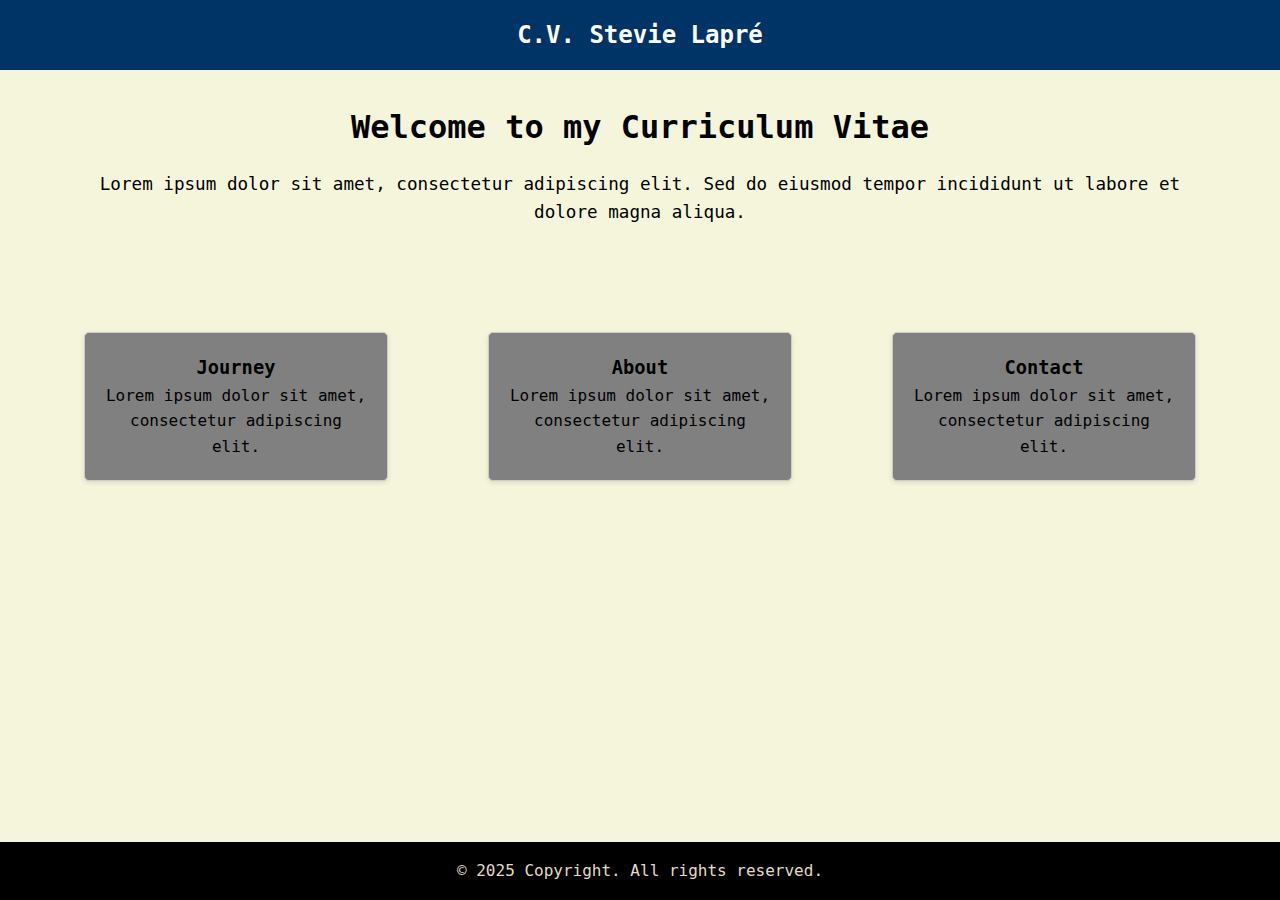
<file: index.html>
<!DOCTYPE html>
<html lang="en">
<head>
    <meta charset="UTF-8">
    <meta name="viewport" content="width=device-width, initial-scale=1.0">
    <title>Home</title>
    <link rel="stylesheet" href="/css/styles.css">
</head>
<body>
    <header class="home-header">
        <div class="container">
            <h1>C.V. Stevie Lapré</h1>
        </div>
    </header>

    <main id="home-page" class="page">
        <div class="container">
            <section class="intro">
                <h2>Welcome to my Curriculum Vitae</h2>
                <p>Lorem ipsum dolor sit amet, consectetur adipiscing elit. Sed do eiusmod tempor incididunt ut labore et dolore magna aliqua.</p>
            </section>

            <section class="features">
                <a id="nav-link" href="pages/journey.html">
                    <div class="feature-card">
                        <h3>Journey</h3>
                        <p>Lorem ipsum dolor sit amet, consectetur adipiscing elit.</p>
                    </div>
                </a>
                
                <a id="nav-link" href="pages/about.html">
                    <div class="feature-card">
                        <h3>About</h3>
                        <p>Lorem ipsum dolor sit amet, consectetur adipiscing elit.</p>
                    </div>
                </a>

                <a id="nav-link" href="pages/contact.html">
                    <div class="feature-card">
                        <h3>Contact</h3>
                        <p>Lorem ipsum dolor sit amet, consectetur adipiscing elit.</p>
                    </div>
                </a>

            </section>
        </div>
    </main>

    <footer>
        <div class="container">
            <p>&copy; 2025 Copyright. All rights reserved.</p>
        </div>
    </footer>

    <script src="/animations/pages.js"></script>
</body>
</html>
</file>
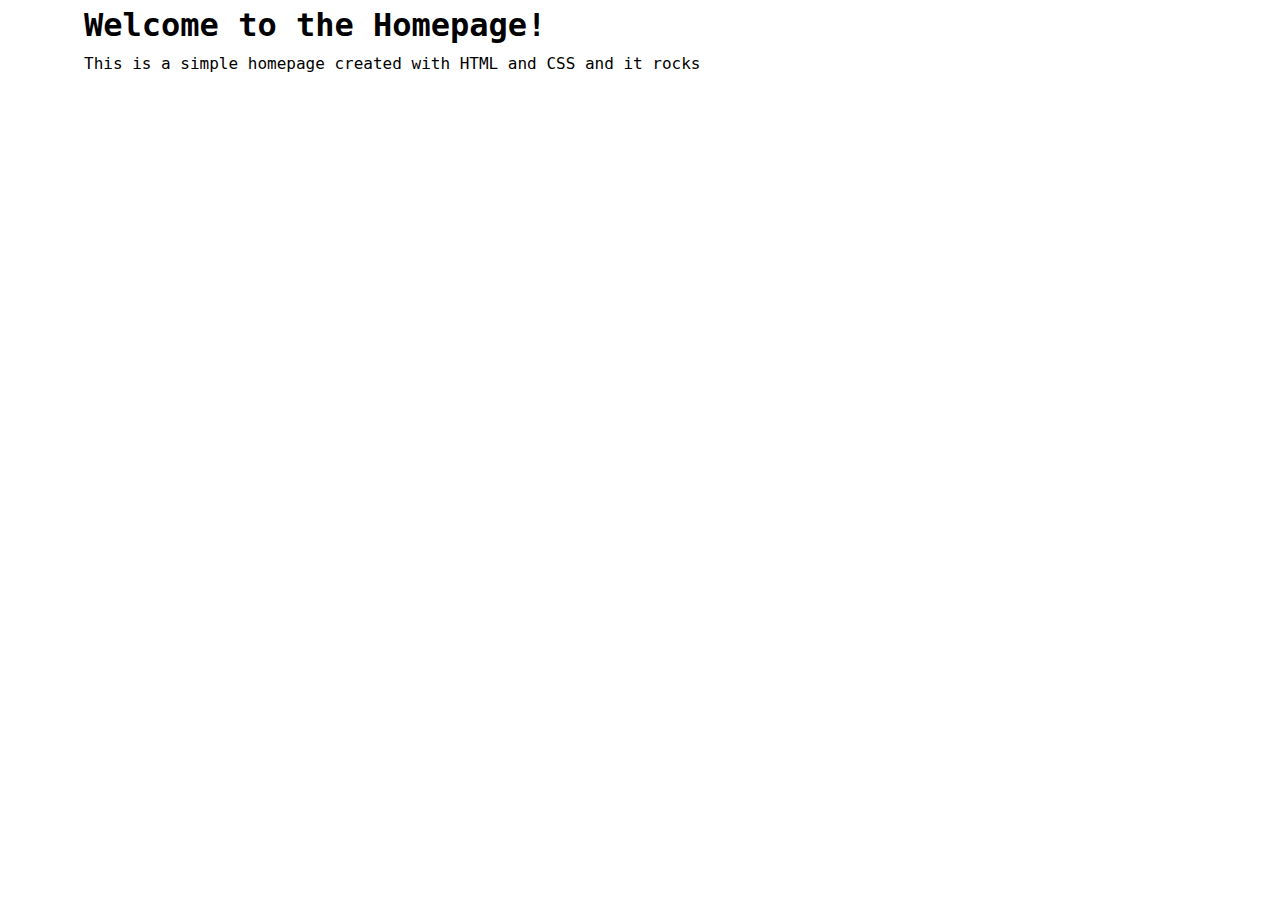
<file: index/index.html>
<!DOCTYPE html>
<html lang="en">
<head>
    <meta charset="UTF-8">
    <meta name="viewport" content="width=device-width, initial-scale=1.0">
    <title>Home</title>
    <link rel="stylesheet" href="../css/styles.css">
</head>
<body>
    <div class="container">
        <h1>Welcome to the Homepage!</h1>
        <p>This is a simple homepage created with HTML and CSS and it rocks</p>
    </div>
</body>
</html>
</file>
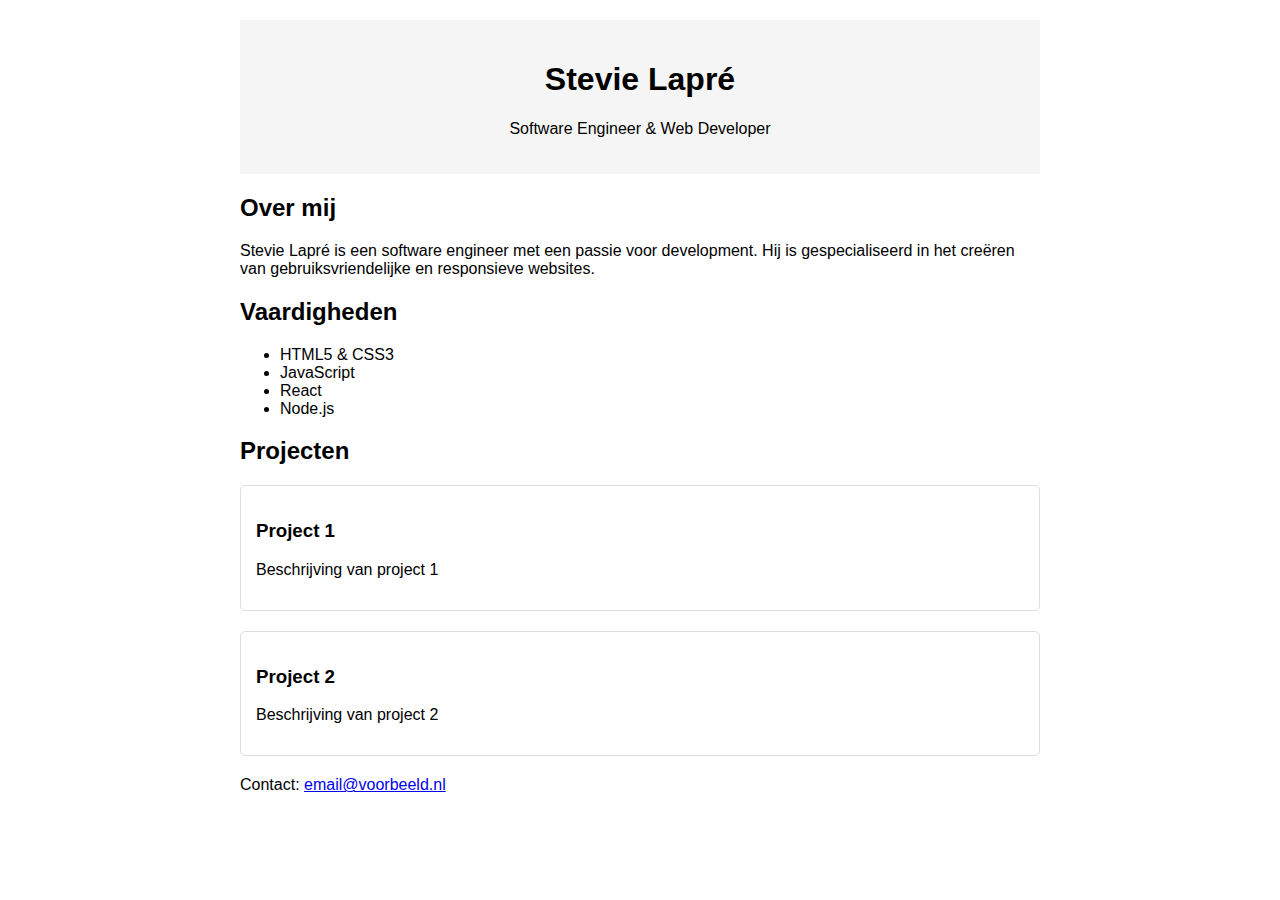
<file: HTML/Test.html>
<!DOCTYPE html>
<html lang="nl">
<head>
    <meta charset="UTF-8">
    <meta name="viewport" content="width=device-width, initial-scale=1.0">
    <title>Stevie Lapré - Portfolio</title>
    <style>
        body {
            font-family: Arial, sans-serif;
            max-width: 800px;
            margin: 0 auto;
            padding: 20px;
        }
        .header {
            text-align: center;
            padding: 20px;
            background-color: #f5f5f5;
        }
        .project {
            margin: 20px 0;
            padding: 15px;
            border: 1px solid #ddd;
            border-radius: 5px;
        }
    </style>
</head>
<body>
    <div class="header">
        <h1>Stevie Lapré</h1>
        <p>Software Engineer & Web Developer</p>
    </div>

    <section>
        <h2>Over mij</h2>
        <p>Stevie Lapré is een software engineer met een passie voor development. Hij is gespecialiseerd in het creëren van gebruiksvriendelijke en responsieve websites.</p>
    </section>

    <section>
        <h2>Vaardigheden</h2>
        <ul>
            <li>HTML5 & CSS3</li>
            <li>JavaScript</li>
            <li>React</li>
            <li>Node.js</li>
        </ul>
    </section>

    <section>
        <h2>Projecten</h2>
        <div class="project">
            <h3>Project 1</h3>
            <p>Beschrijving van project 1</p>
        </div>
        <div class="project">
            <h3>Project 2</h3>
            <p>Beschrijving van project 2</p>
        </div>
    </section>

    <footer>
        <p>Contact: <a href="mailto:email@voorbeeld.nl">email@voorbeeld.nl</a></p>
    </footer>
</body>
</html>
</file>
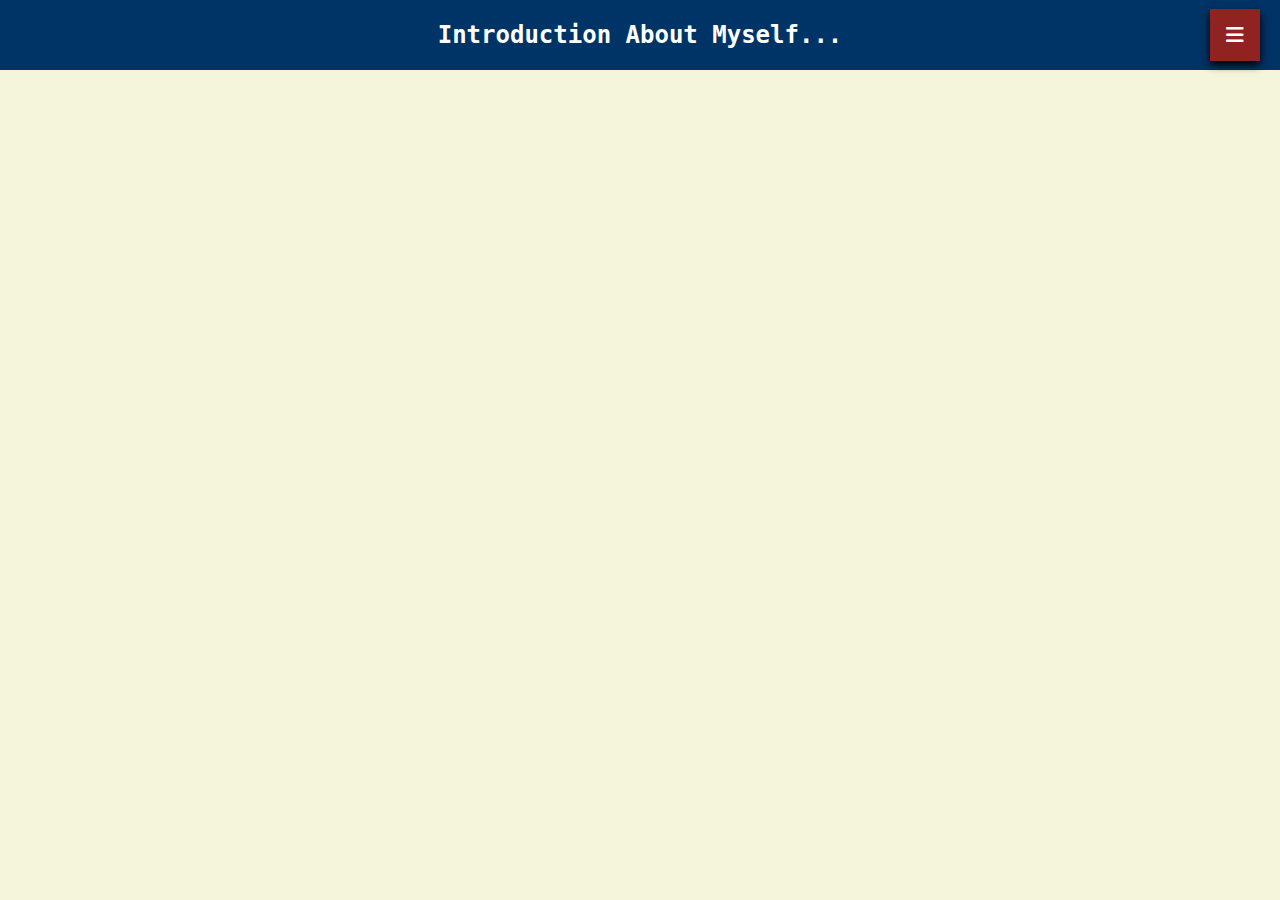
<file: pages/about.html>
<!DOCTYPE html>
<html lang="en">
<head>
    <meta charset="UTF-8">
    <meta name="viewport" content="width=device-width, initial-scale=1.0">
    <title>About Me</title>
    <link rel="stylesheet" href="/css/styles.css">
    <link rel="stylesheet" href="/css/button.css">
    <link rel="stylesheet" href="https://cdnjs.cloudflare.com/ajax/libs/font-awesome/6.0.0-beta3/css/all.min.css">
</head>
<body>
    <header class="home-header">
        <div class="container">
            <h1>Introduction About Myself...</h1>
            <div class="dropdown">
                <button class="dropbtn"><i class="fa fa-bars"></i></button>
                <div class="dropdown-content">
                    <a href="/index.html"><i class="fa fa-home"></i> Home</a>
                    <a href="/pages/journey.html"><i class="fa fa-road"></i> Journey</a>
                    <a href="/pages/contact.html"><i class="fa fa-at"></i> Contact</a>
                </div>
            </div>
        </div>
    </header>
    <main>
        <div class="container">
            <section class="intro">
            </section>
        </div>
    </main>

</body>
</html>
</file>
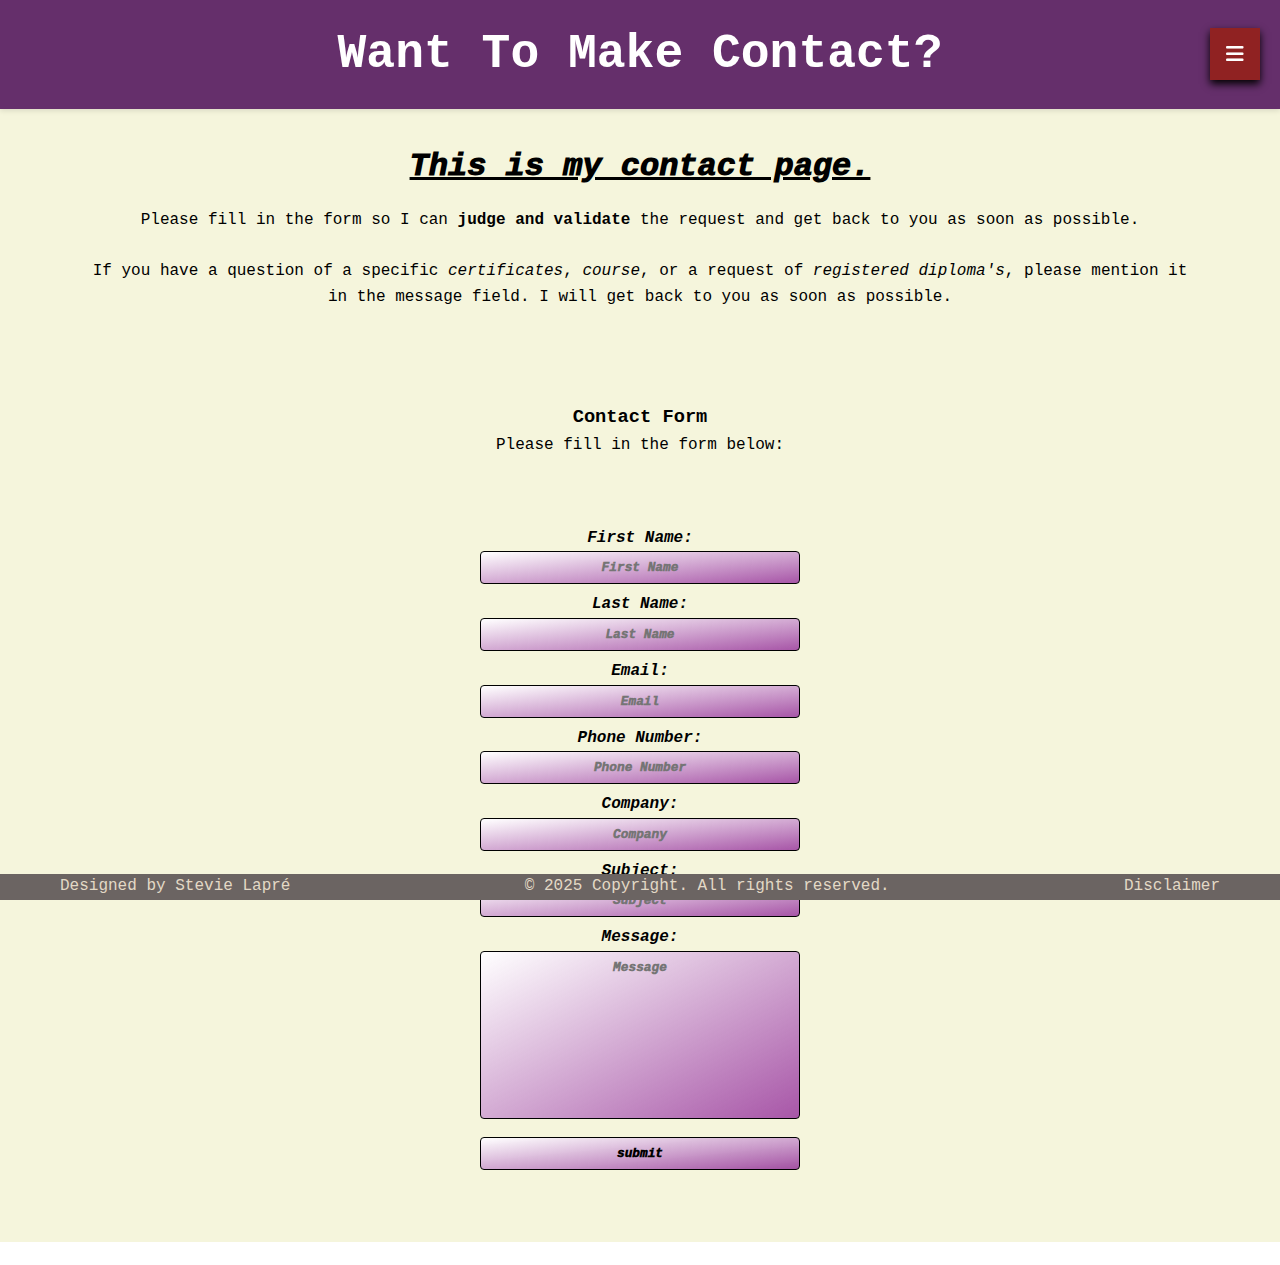
<file: pages/contact.html>
<!DOCTYPE html>
<html lang="en">
<head>
    <meta charset="UTF-8">
    <meta name="viewport" content="width=device-width, initial-scale=1.0">
    <title>Contact</title>
    <link rel="stylesheet" href="../css/contact.css" loading="lazy">
    <link rel="stylesheet" href="../css/button.css" loading="lazy">
    <link rel="stylesheet" href="https://cdnjs.cloudflare.com/ajax/libs/font-awesome/6.0.0-beta3/css/all.min.css" loading="lazy">    
</head>
<body>
    <header class="home-header">
        <div class="container">
            <h1>Want To Make Contact?</h1>
            <div class="dropdown">
                <button class="dropbtn"><i class="fa fa-bars"></i></button>
                <div class="dropdown-content">
                    <a href="../index.html"><i class="fa fa-home"></i> Home</a>
                    <a href="../pages/journey.html"><i class="fa fa-road"></i> Journey</a>
                    <a href="../pages/about.html"><i class="fa fa-house-laptop"></i> About</a>
                </div>
            </div>
        </div>
    </header>
    <main>
        <div class="container">
            <section class="contact">
                <h2>This is my contact page.</h2>
                <p>
                    Please fill in the form so I can <strong>judge and validate</strong> the request and get back to you as soon as possible.<br><br>
                    If you have a question of a specific <em>certificates</em>, <em>course</em>, or a request of <em>registered diploma's</em>, please mention it in the message field.
                    I will get back to you as soon as possible.<br><br><br><br>
                </p>
                <section class="form">
                    <h3>Contact Form</h3>
                    <p>Please fill in the form below:</p>
                    <br><br>
                <form action="https://formsubmit.co/fc12202ba28e894f8e45fbe37ed2962a" method="post">
                    <label for="name"><strong><em>First Name:</em></strong></label>
                    <input type="text" name="name" id="name" placeholder="First Name" required autocomplete="first-name" title="Enter your first name"><br>
                    <label for="surname"><strong><em>Last Name:</em></strong></label>
                    <input type="text" name="surname" id="surname" placeholder="Last Name" required autocomplete="family-name" title="Enter your last name"><br>
                    <label for="email"><strong><em>Email:</em></strong></label>
                    <input type="email" name="email" id="email" placeholder="Email" required autocomplete="email" title="Enter a valid email adres with a '@' symbol"><br>
                    <label for="phone"><strong><em>Phone Number:</em></strong></label>
                    <input type="tel" name="phone" id="phone" placeholder="Phone Number" required autocomplete="tel" pattern="[+0-9]+" title="Enter numbers only and an optional '+' symbol only"><br>
                    <label for="company"><strong><em>Company:</em></strong></label><br>
                    <input type="text" name="company" id="company" placeholder="Company" autocomplete="organization" title="Contacting from a organization? Please fill it in"><br>
                    <label for="subject"><strong><em>Subject:</em></strong></label><br>
                    <input type="text" name="subject" id="subject" placeholder="Subject" required autocomplete="on" title="Give the message a valid subject!"><br>
                    <label for="message"><strong><em>Message:</em></strong></label><br>
                    <textarea name="message" id="message" rows="10" maxlength="2000" placeholder="Message" required autocomplete="on" title="What does your message contain?"></textarea><br>
                    <input type="submit" value="submit" class="button" title="Click for submitting the message and send the form!">
                    <input type="hidden" name="_recaptcha" value="true">
                    <input type="text" name="_autoresponse" value="Your message to Stevie Lapré has been sent successfully. I will get back to you as soon as possible!" style="display:none;">
                    <input type="hidden" name="_next" value="https://stevielapre.github.io/Curriculum_Vitae/pages/thankyou.html">
                </form>
            </section>
        </div>
    </main>

    <footer>
        <div class="container footer-container">
            <div class="footer-left">
                <p>Designed by Stevie Lapré</p>
            </div>
            <div class="footer-center">
                <p>&copy; 2025 <a href="../LICENSE_EN.md">Copyright</a>. All rights reserved.</p>
            </div>
            <div class="footer-right">
                <p><a href="../README_EN.md">Disclaimer</a></p>
            </div>
        </div>
    </footer>

    <script type="module" src="../scripts/cache.js"></script>
    <script type="module" src="../scripts/rightclick.js"></script>
</body>
</html>
</file>
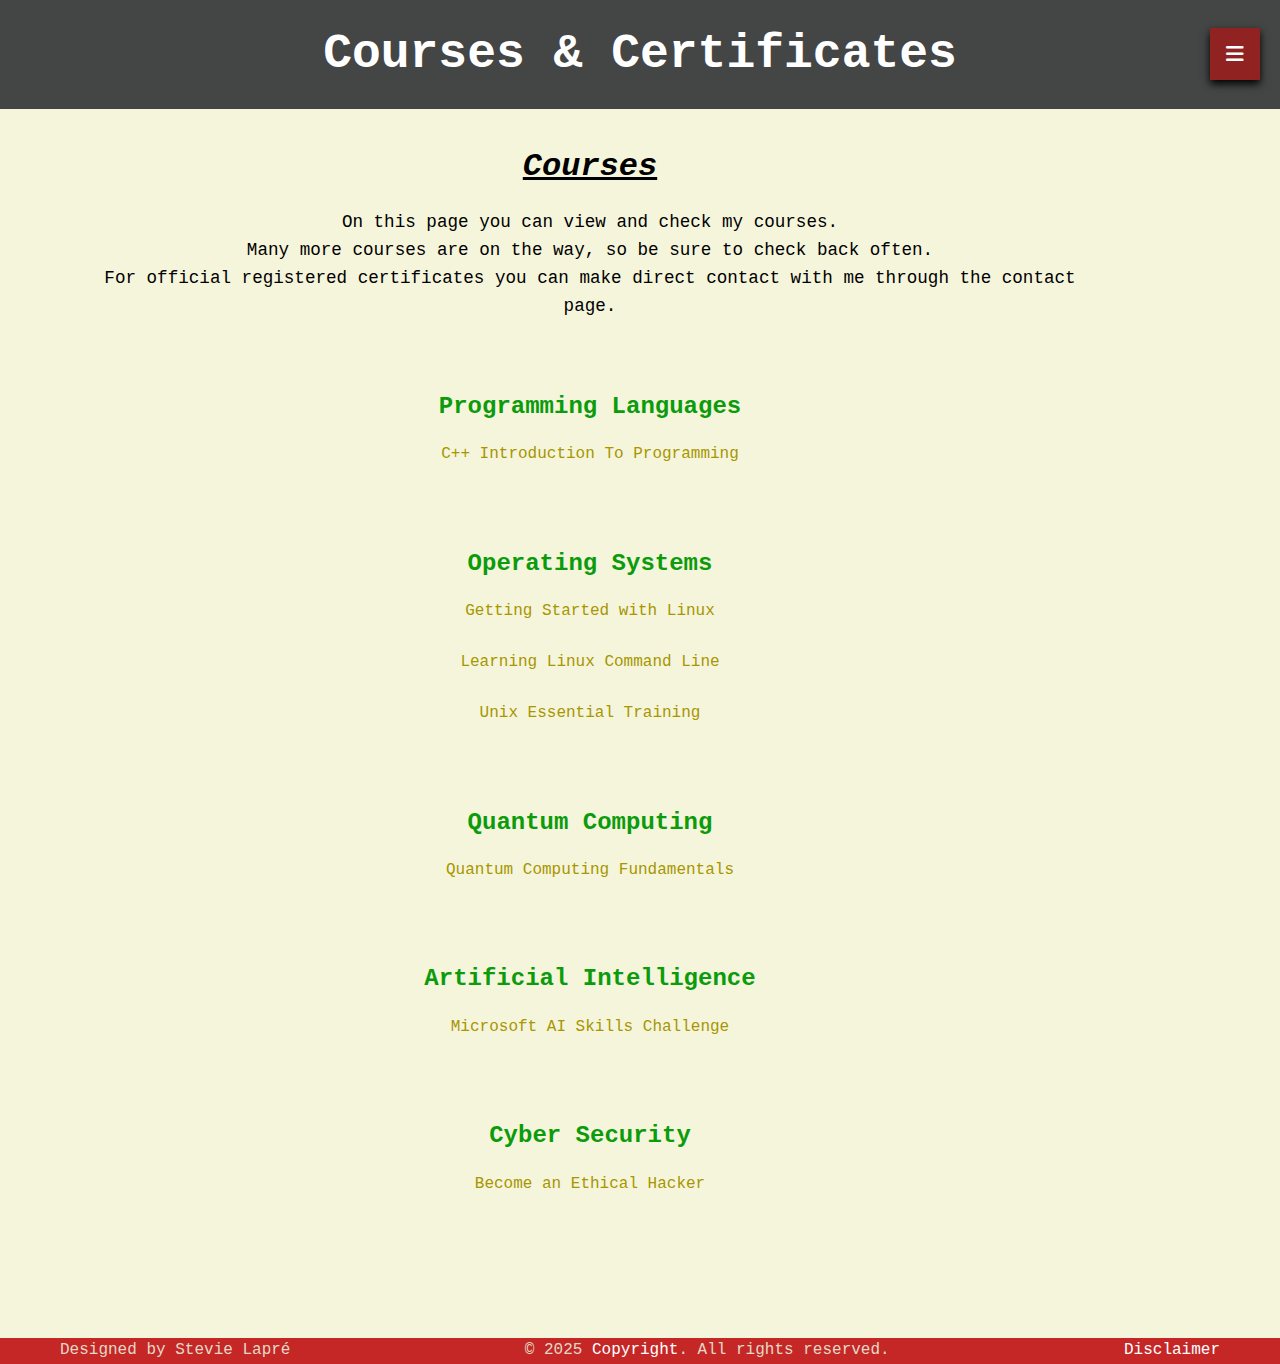
<file: pages/course.html>
<!DOCTYPE html>
<html lang="en">
<head>
    <meta charset="UTF-8">
    <meta name="viewport" content="width=device-width, initial-scale=1.0">
    <title>Courses</title>
    <link rel="stylesheet" href="../css/course.css" loading="lazy">
    <link rel="stylesheet" href="../css/button.css" loading="lazy">
    <link rel="stylesheet" href="https://cdnjs.cloudflare.com/ajax/libs/font-awesome/6.0.0-beta3/css/all.min.css" loading="lazy">
</head>
<body>
    <header class="course-header">
        <div class="container">
            <h1>Courses & Certificates</h1>
            <div class="dropdown">
                <button class="dropbtn"><i class="fa fa-bars"></i></button>
                <div class="dropdown-content">
                    <a href="../"><i class="fa fa-home"></i> Home</a>
                    <a href="../pages/journey.html"><i class="fa fa-road"></i> Journey</a>
                    <a href="../pages/about.html"><i class="fa fa-house-laptop"></i> About</a>
                    <a href="../pages/contact.html"><i class="fa fa-at"></i> Contact</a>
                </div>
            </div>
        </div>
    </header>

    <main>
        <div class="container">
            <div class="course">
                <h2>Courses</h2>
                <p>On this page you can view and check my courses.<br>
                Many more courses are on the way, so be sure to check back often.<br>
                For official registered certificates you can make direct contact with me through the contact page.</p>
                <br><br>

                <h3>Programming Languages</h3>
                    <a href="../media/certificates/C++ Introduction to programming WM.jpg" title="Udemy" target="_self">C++ Introduction To Programming</a>
                    <br><br><br><br>

                <h3>Operating Systems</h3>
                    <a href="../media/certificates/LinkedIn Learning - Getting Started with Linux WM.jpg" title="LinkedIn Learning" target="_self">Getting Started with Linux</a>
                    <br><br>
                    <a href="../media/certificates/LinkedIn Learning - Learning Linux Command Line WM.jpg" title="LinkedIn Learning" target="_self">Learning Linux Command Line</a>
                    <br><br>
                    <a href="../media/certificates/LinkedIn Learning - Unix Essential Training WM.jpg" title="LinkedIn Learning" target="_self">Unix Essential Training</a>
                    <br><br><br><br>

                <h3>Quantum Computing</h3>
                    <a href="../media/certificates/LinkedIn Learning - Quantum Computing Fundamentals WM.jpg" title="LinkedIn Learning" target="_self">Quantum Computing Fundamentals</a>
                    <br><br><br><br>

                <h3>Artificial Intelligence</h3>
                    <a href="../media/certificates/Microsoft Learn - AI Skills Challenge WM.jpg" title="Microsoft Learn" target="_self">Microsoft AI Skills Challenge</a>
                    <br><br><br><br>

                <h3>Cyber Security</h3>
                    <a href="../media/certificates/LinkedIn Learning - Become an Ethical Hacker WM.jpg" title="LinkedIn Learning" target="_self">Become an Ethical Hacker</a>
                    <br><br><br><br>
                
                </div>        
    </main>
            
       <footer>
        <div class="container footer-container">
            <div class="footer-left">
                <p>Designed by Stevie Lapré</p>
            </div>
            <div class="footer-center">
                <p>&copy; 2025 <a href="../LICENSE_EN.md">Copyright</a>. All rights reserved.</p>
            </div>
            <div class="footer-right">
                <p><a href="../README_EN.md">Disclaimer</a></p>
            </div>
        </div>
    </footer>

    <script type="module" src="../scripts/cache.js"></script>
    <script type="module" src="../scripts/rightclick.js"></script>
</body>
</html>
</file>
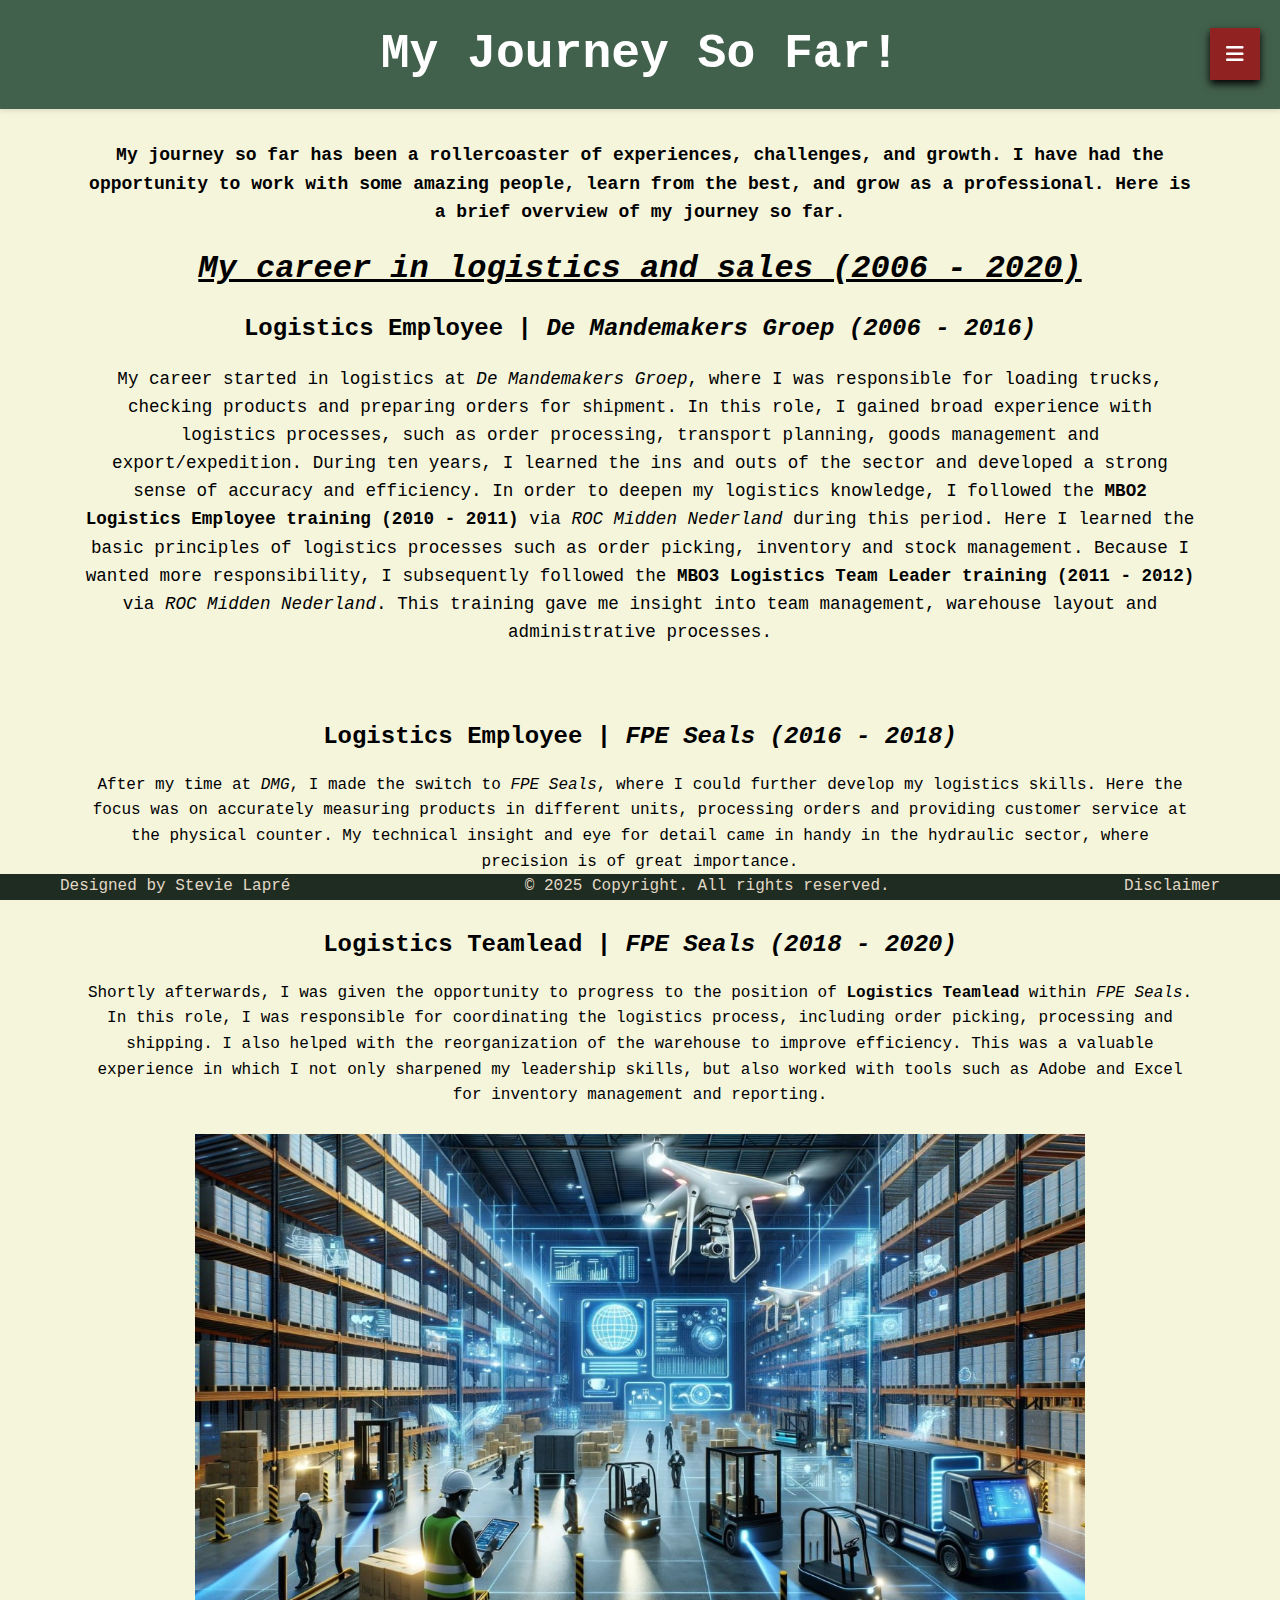
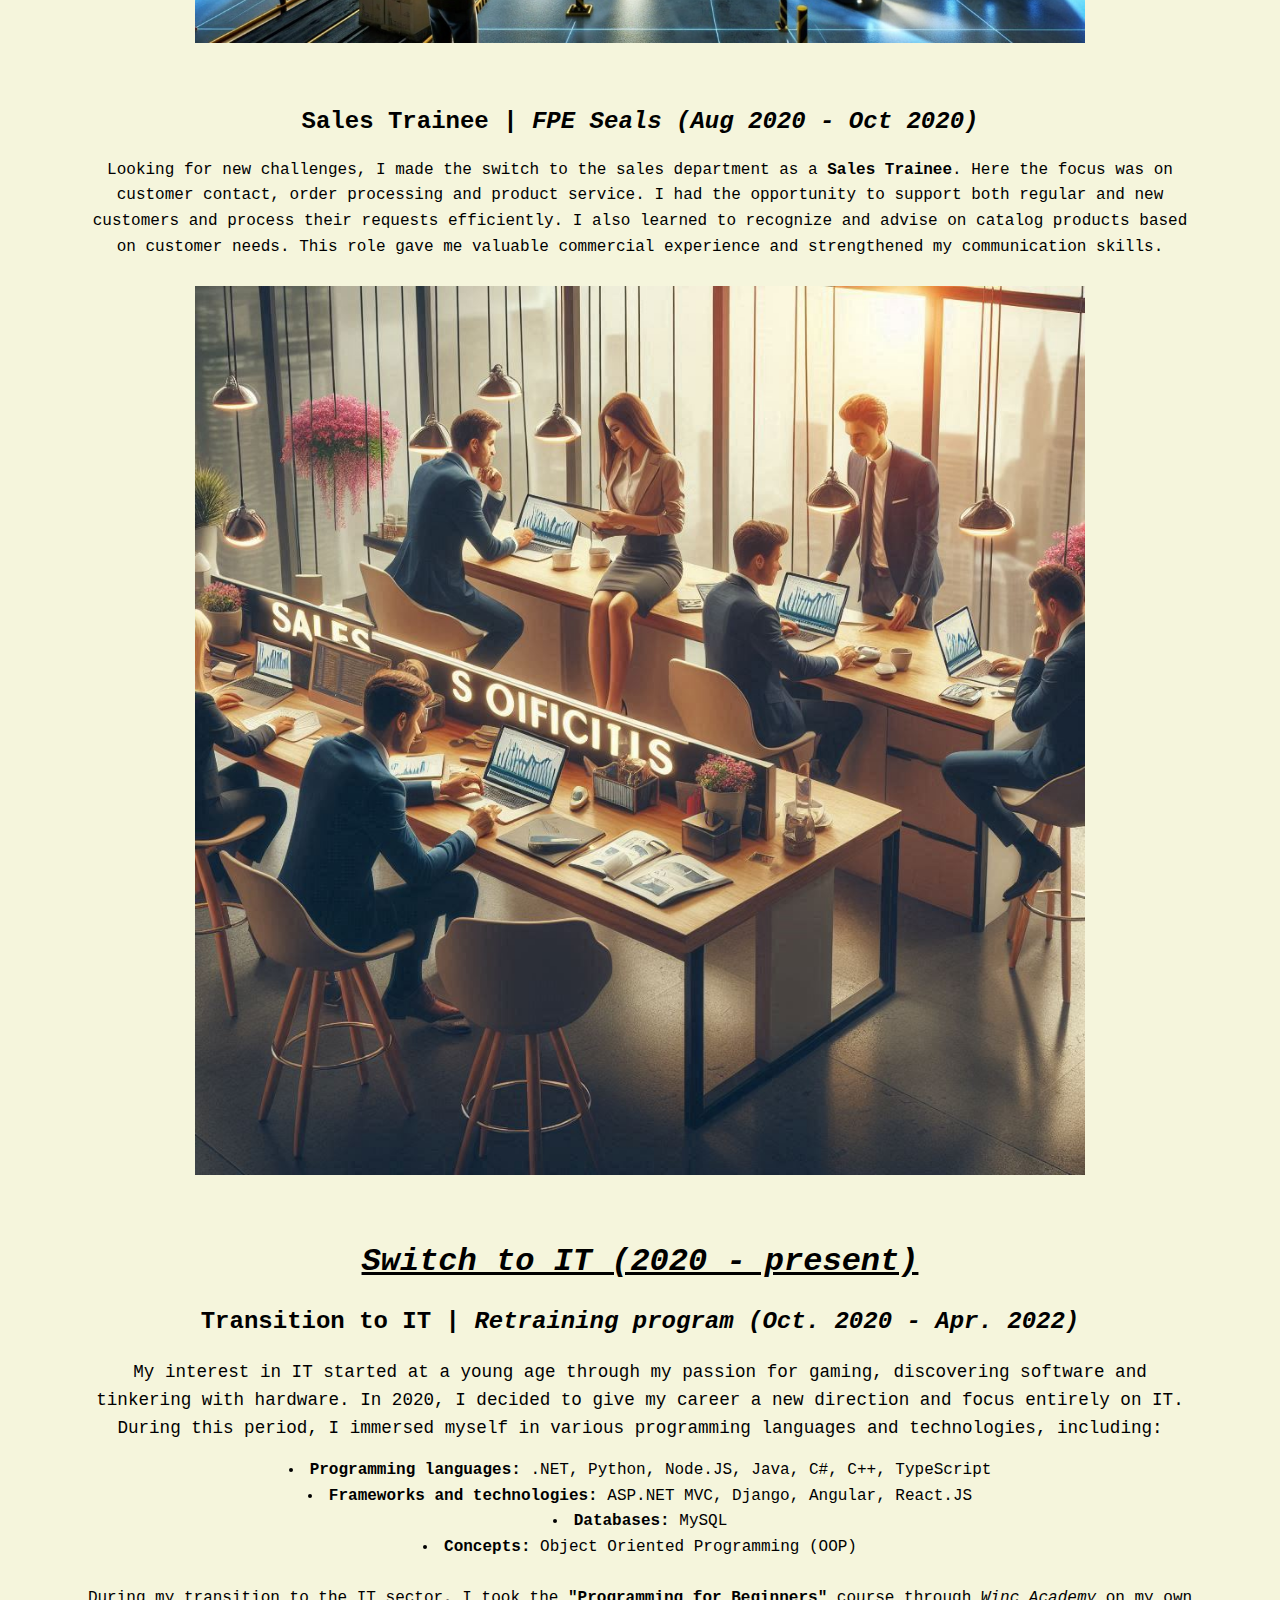
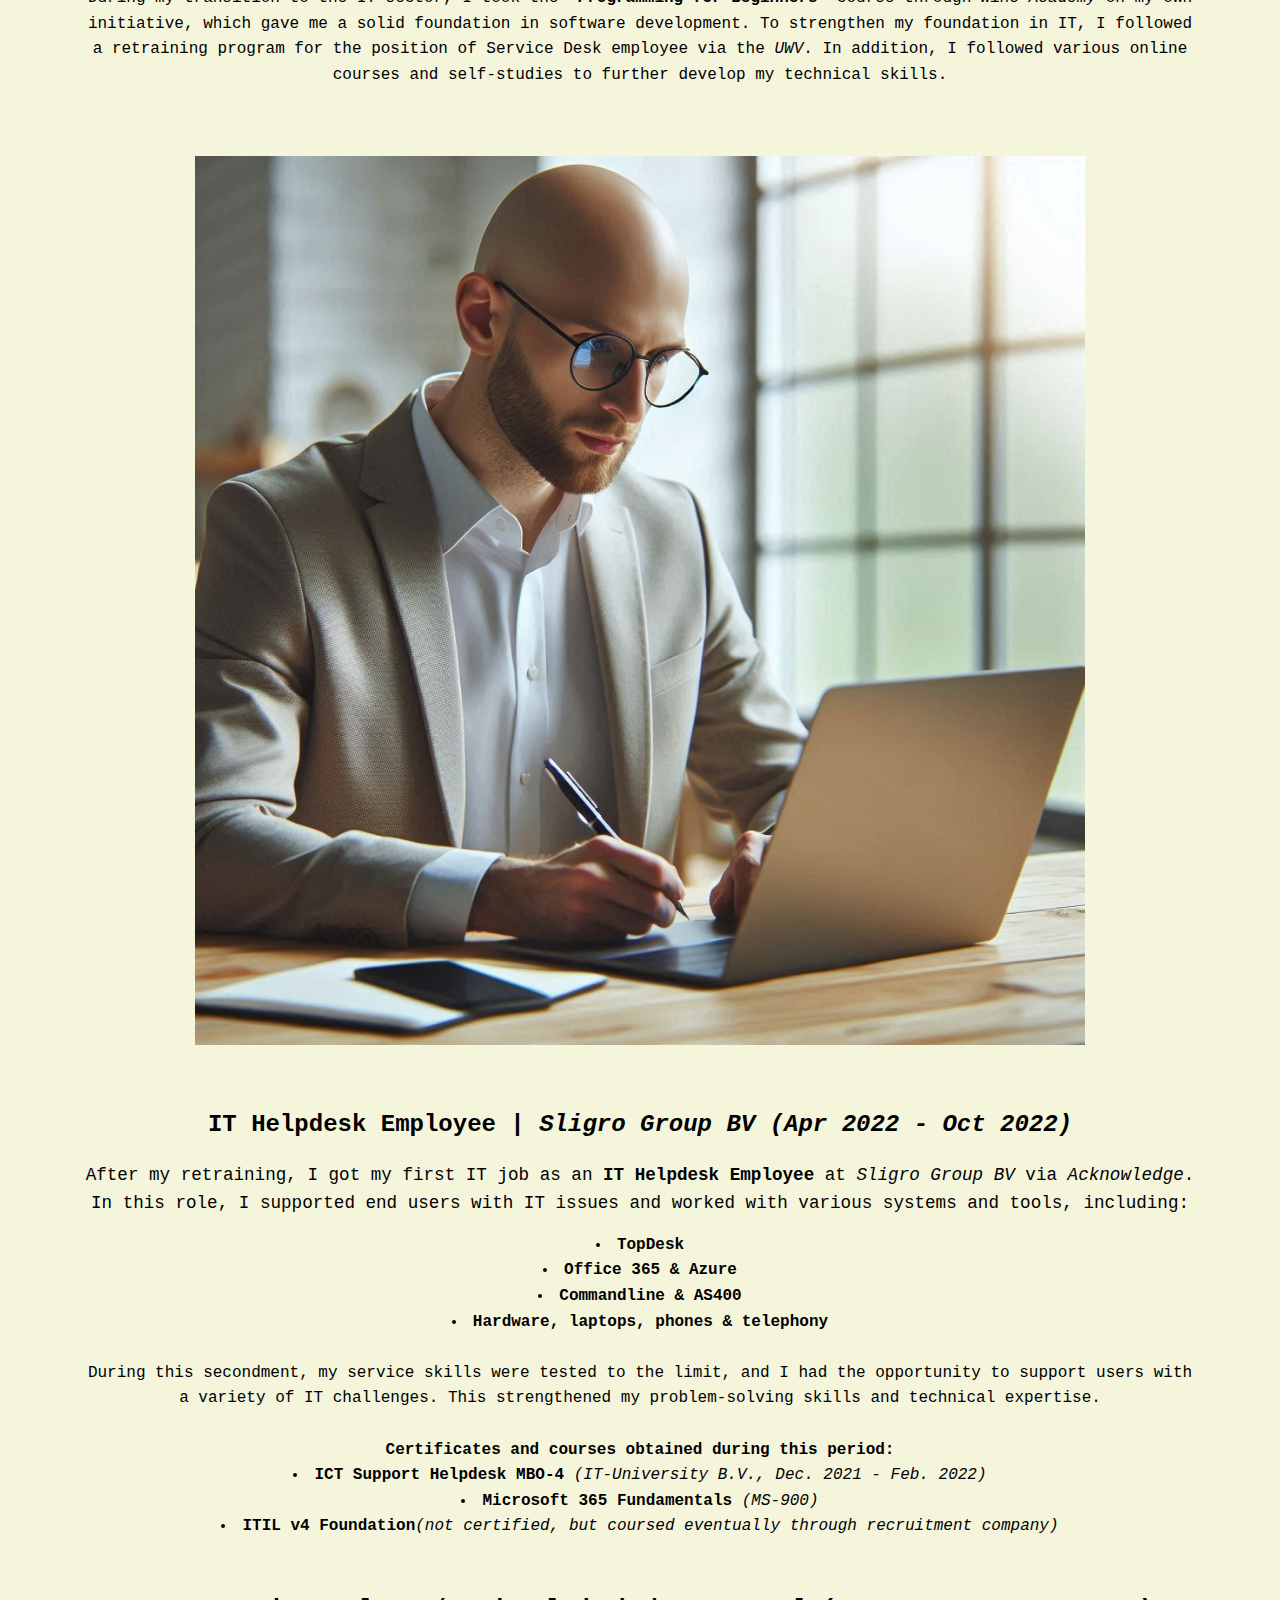
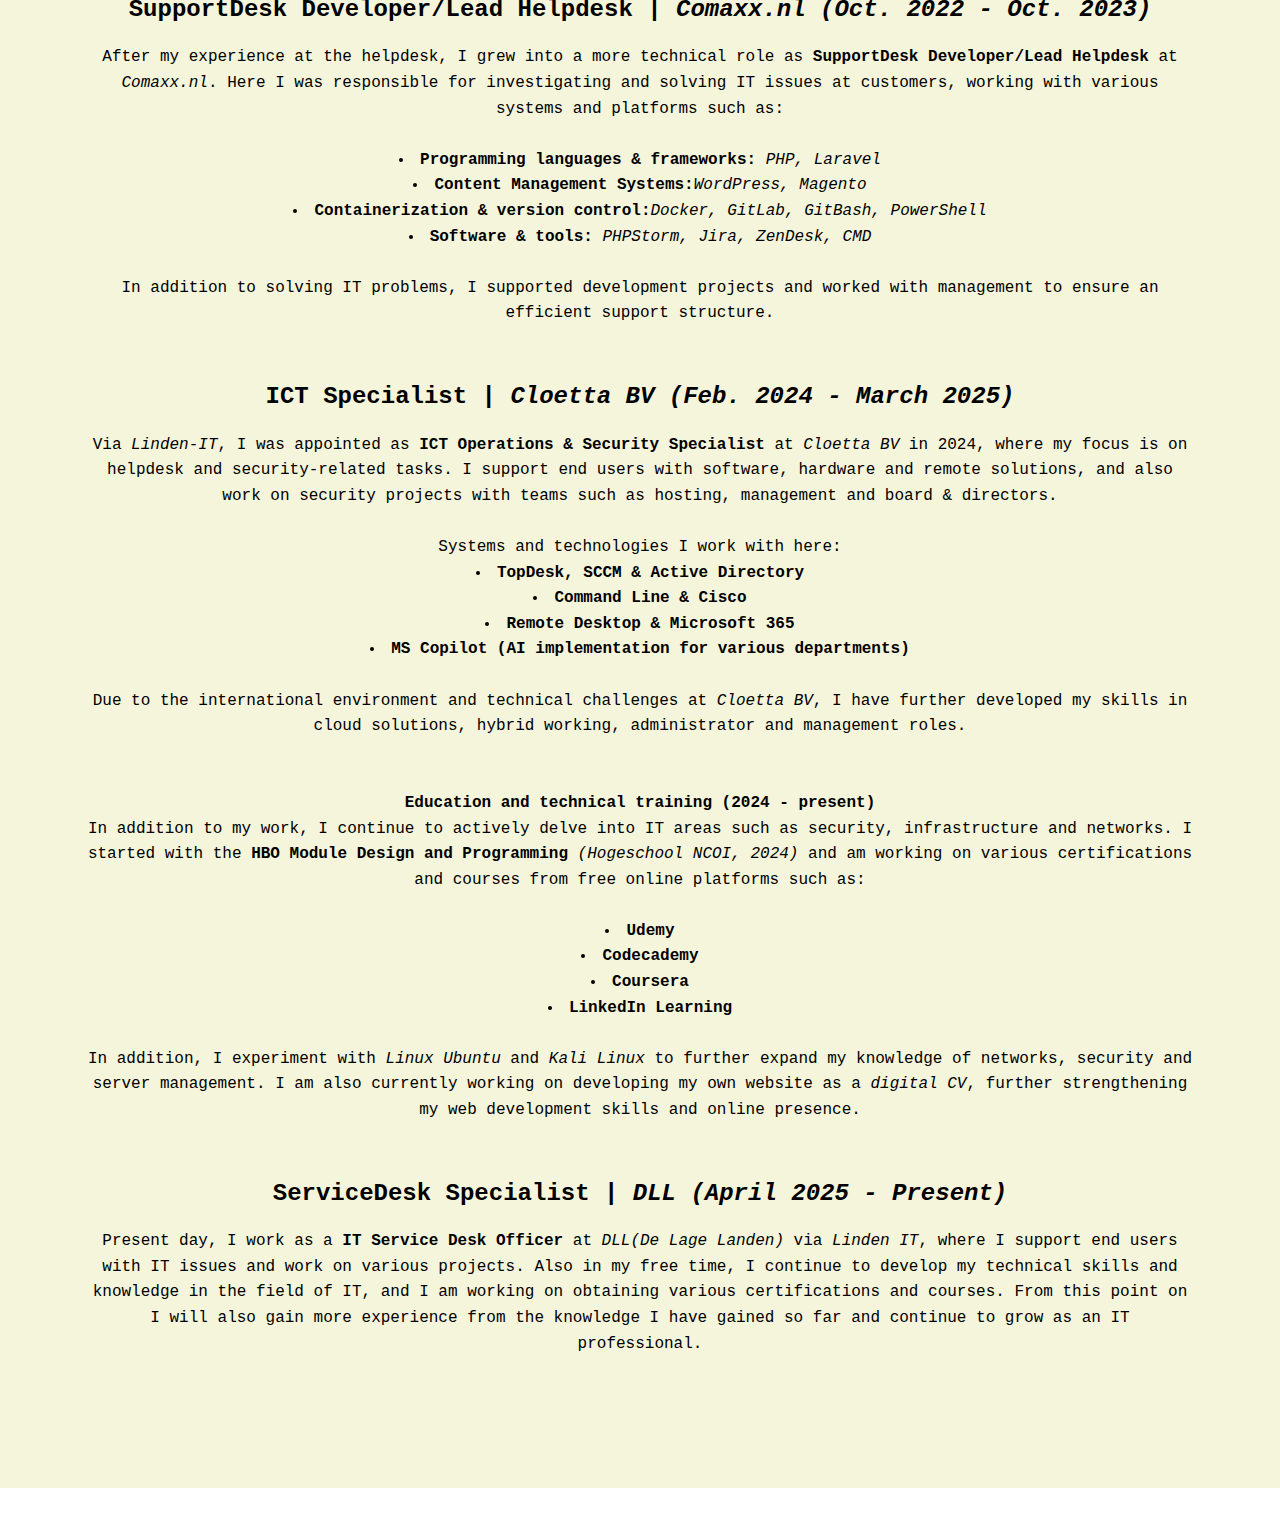
<file: pages/journey.html>
<!DOCTYPE html>
<html lang="en">
<head>
    <meta charset="UTF-8">
    <meta name="viewport" content="width=device-width, initial-scale=1.0">
    <title>My Journey</title>
    <link rel="stylesheet" href="../css/journey.css" loading="lazy">
    <link rel="stylesheet" href="../css/button.css" loading="lazy">
    <link rel="stylesheet" href="https://cdnjs.cloudflare.com/ajax/libs/font-awesome/6.0.0-beta3/css/all.min.css" loading="lazy">
</head>
<body>
    <header class="journey-header">
        <div class="container">
            <h1>My Journey So Far!</h1>
            <div class="dropdown">
                <button class="dropbtn"><i class="fa fa-bars"></i></button>
                <div class="dropdown-content">
                    <a href="/"><i class="fa fa-home"></i> Home</a>
                    <a href="../pages/about.html"><i class="fa fa-house-laptop"></i> About</a>
                    <a href="../pages/contact.html"><i class="fa fa-at"></i> Contact</a>
                </div>
            </div>
        </div>
    </header>
    <main>
        <div class="container">
            <section class="journey">
                <p style="font-weight: bold; font-size: large;">My journey so far has been a rollercoaster of experiences, challenges, and growth. I have had the opportunity to work with some amazing people, learn from the best, and grow as a professional. Here is a brief overview of my journey so far.</p>
                <h2>My career in logistics and sales (2006 - 2020)</h2>
                    <h3>Logistics Employee | <em>De Mandemakers Groep (2006 - 2016)</em></h3>
                    <p> My career started in logistics at <em>De Mandemakers Groep</em>, where I was responsible for loading trucks, checking products and preparing orders for shipment. 
                    In this role, I gained broad experience with logistics processes, such as order processing, transport planning, goods management and export/expedition.
                    During ten years, I learned the ins and outs of the sector and developed a strong sense of accuracy and efficiency.
                    In order to deepen my logistics knowledge, I followed the <strong>MBO2 Logistics Employee training (2010 - 2011)</strong> via <em>ROC Midden Nederland</em> during this period.
                    Here I learned the basic principles of logistics processes such as order picking, inventory and stock management. 
                    Because I wanted more responsibility, I subsequently followed the <strong>MBO3 Logistics Team Leader training (2011 - 2012)</strong> via <em>ROC Midden Nederland</em>.
                    This training gave me insight into team management, warehouse layout and administrative processes.
                    <br><br><br>

                    <h3>Logistics Employee | <em>FPE Seals (2016 - 2018)</em></h3>
                    After my time at <em>DMG</em>, I made the switch to <em>FPE Seals</em>, where I could further develop my logistics skills. 
                    Here the focus was on accurately measuring products in different units, processing orders and providing customer service at the physical counter. 
                    My technical insight and eye for detail came in handy in the hydraulic sector, where precision is of great importance.
                    <br><br><br>

                    <h3>Logistics Teamlead | <em>FPE Seals (2018 - 2020)</em></h3>
                    Shortly afterwards, I was given the opportunity to progress to the position of <strong>Logistics Teamlead</strong> within <em>FPE Seals</em>. 
                    In this role, I was responsible for coordinating the logistics process, including order picking, processing and shipping. 
                    I also helped with the reorganization of the warehouse to improve efficiency. 
                    This was a valuable experience in which I not only sharpened my leadership skills, but also worked with tools such as Adobe and Excel for inventory management and reporting.
                    <br><br>

                    <img src="../media/images/Warehouse Logistics AI.jpg" alt="Warehouse logistics process with AI tools" style="width:80%; height: auto;" loading="lazy">
                    <br><br><br>

                    <h3>Sales Trainee | <em>FPE Seals (Aug 2020 - Oct 2020)</em></h3>
                    Looking for new challenges, I made the switch to the sales department as a <strong>Sales Trainee</strong>. 
                    Here the focus was on customer contact, order processing and product service. 
                    I had the opportunity to support both regular and new customers and process their requests efficiently. 
                    I also learned to recognize and advise on catalog products based on customer needs. 
                    This role gave me valuable commercial experience and strengthened my communication skills.
                    <br><br>

                    <img src="../media/images/Sales.jpg" alt="Sales trainee working with customers and catalog products" style="width:80%; height: auto;" loading="lazy">
                    <br><br><br>

                    <h2>Switch to IT (2020 - present)</h2>
                    <h3>Transition to IT | <em>Retraining program (Oct. 2020 - Apr. 2022)</em></h3>
                    <p>My interest in IT started at a young age through my passion for gaming, discovering software and tinkering with hardware.
                     In 2020, I decided to give my career a new direction and focus entirely on IT. 
                     During this period, I immersed myself in various programming languages ​​and technologies, including:
                        <ul class="list">
                        <li><strong>Programming languages:</strong> .NET, Python, Node.JS, Java, C#, C++, TypeScript</li>
                        <li><strong>Frameworks and technologies:</strong> ASP.NET MVC, Django, Angular, React.JS</li>
                        <li><strong>Databases:</strong> MySQL</li>
                        <li><strong>Concepts:</strong> Object Oriented Programming (OOP)</li>
                    </ul>
                    <br>
                    During my transition to the IT sector, I took the <strong>"Programming for Beginners"</strong> course through <em>Winc Academy</em> on my own initiative, which gave me a solid foundation in software development.
                    To strengthen my foundation in IT, I followed a retraining program for the position of Service Desk employee via the <em>UWV</em>. 
                    In addition, I followed various online courses and self-studies to further develop my technical skills.</p>
                    <br><br>

                    <img src="../media/images/Beginning IT.jpeg" alt="Beginning of IT career with programming and hardware tinkering" style="width:80%; height: auto;" loading="lazy">
                    <br><br><br>   

                    <h3>IT Helpdesk Employee | <em>Sligro Group BV (Apr 2022 - Oct 2022)</em></h3>
                    <p>After my retraining, I got my first IT job as an <strong>IT Helpdesk Employee</strong> at <em>Sligro Group BV</em> via <em>Acknowledge</em>. 
                        In this role, I supported end users with IT issues and worked with various systems and tools, including:
                        <ul class="list">
                        <li><strong>TopDesk</strong></li>
                        <li><strong>Office 365 & Azure</strong></li>
                        <li><strong>Commandline & AS400</strong></li>
                        <li><strong>Hardware, laptops, phones & telephony</strong></li>
                    </ul>
                    <br>
                        During this secondment, my service skills were tested to the limit, and I had the opportunity to support users with a variety of IT challenges. 
                        This strengthened my problem-solving skills and technical expertise.
                        <br><br>

                        <h4>Certificates and courses obtained during this period:</h4>
                        
                        <ul class="list">
                        <li><strong>ICT Support Helpdesk MBO-4</strong> <em>(IT-University B.V., Dec. 2021 - Feb. 2022)</em></li>
                        <li><strong>Microsoft 365 Fundamentals </strong><em>(MS-900)</em></li>
                        <li><strong>ITIL v4 Foundation</strong><em>(not certified, but coursed eventually through recruitment company)</em></li> 
                    </ul>
                    <br><br>

                        <h3>SupportDesk Developer/Lead Helpdesk | <em>Comaxx.nl (Oct. 2022 - Oct. 2023)</em></h3>
                        After my experience at the helpdesk, I grew into a more technical role as <strong>SupportDesk Developer/Lead Helpdesk</strong> at <em>Comaxx.nl</em>.
                         Here I was responsible for investigating and solving IT issues at customers, working with various systems and platforms such as:
                         <br><br>

                        <ul class="list">
                        <li><strong>Programming languages ​​& frameworks:</strong><em> PHP, Laravel</em></li>
                        <li><strong>Content Management Systems:</strong><em>WordPress, Magento</em></li> 
                        <li><strong>Containerization & version control:</strong><em>Docker, GitLab, GitBash, PowerShell</em></li> 
                        <li><strong>Software & tools:</strong><em> PHPStorm, Jira, ZenDesk, CMD</em></li>
                    </ul>
                    <br>
                        In addition to solving IT problems, I supported development projects and worked with management to ensure an efficient support structure.
                        <br><br><br>

                        <h3>ICT Specialist | <em>Cloetta BV (Feb. 2024 - March 2025)</em></h3>
                        Via <em>Linden-IT</em>, I was appointed as <strong>ICT Operations & Security Specialist</strong> at <Em>Cloetta BV</Em> in 2024, where my focus is on helpdesk and security-related tasks.
                        I support end users with software, hardware and remote solutions, and also work on security projects with teams such as hosting, management and board & directors.
                        <br><br>
                        Systems and technologies I work with here:
                        
                        <ul class="list">
                        <li><strong>TopDesk, SCCM & Active Directory</strong></li>
                        <li><strong>Command Line & Cisco</strong></li>
                        <li><strong>Remote Desktop & Microsoft 365</strong></li>
                        <li><strong>MS Copilot (AI implementation for various departments)</strong></li>
                    </ul>
                    <br>
                        Due to the international environment and technical challenges at <em>Cloetta BV</em>, I have further developed my skills in cloud solutions, hybrid working, administrator and management roles.
                        <br><br><br>

                        <h4>Education and technical training (2024 - present)</h4>
                        In addition to my work, I continue to actively delve into IT areas such as security, infrastructure and networks.
                        I started with the <strong>HBO Module Design and Programming</strong> <em>(Hogeschool NCOI, 2024)</em> and am working on various certifications and courses from free online platforms such as:
                        <br><br>
                        <ul class="list">
                        <li><strong>Udemy</strong></li>
                        <li><strong>Codecademy</strong></li>
                        <li><strong>Coursera</strong></li>
                        <li><strong>LinkedIn Learning</strong></li>
                        </ul>
                        <br>
                        In addition, I experiment with <em>Linux Ubuntu</em> and <em>Kali Linux</em> to further expand my knowledge of networks, security and server management.
                        I am also currently working on developing my own website as a <em>digital CV</em>, further strengthening my web development skills and online presence.
                        <br><br><br>

                        <h3>ServiceDesk Specialist | <em>DLL (April 2025 - Present)</em></h3>
                        Present day, I work as a <strong>IT Service Desk Officer</strong> at <em>DLL(De Lage Landen)</em> via <em>Linden IT</em>, where I support end users with IT issues and work on various projects.
                        Also in my free time, I continue to develop my technical skills and knowledge in the field of IT, and I am working on obtaining various certifications and courses.
                        From this point on I will also gain more experience from the knowledge I have gained so far and continue to grow as an IT professional.
                        <br><br>

                        <img src="../media/images/Dev.jpg" alt="Developer working on IT projects and certifications" style="width:80%; height: auto;" loading="lazy">
                    </p>
            </section>
        </div>
    </main>

    <footer>
        <div class="container footer-container">
            <div class="footer-left">
                <p>Designed by Stevie Lapré</p>
            </div>
            <div class="footer-center">
                <p>&copy; 2025 <a href="/LICENSE_EN.md">Copyright</a>. All rights reserved.</p>
            </div>
            <div class="footer-right">
                <p><a href="/README_EN.md">Disclaimer</a></p>
            </div>
        </div>
    </footer>

    <script type="module" src="../scripts/cache.js"></script>
    <script type="module" src="../scripts/rightclick.js"></script>
</body>
</html>
</file>
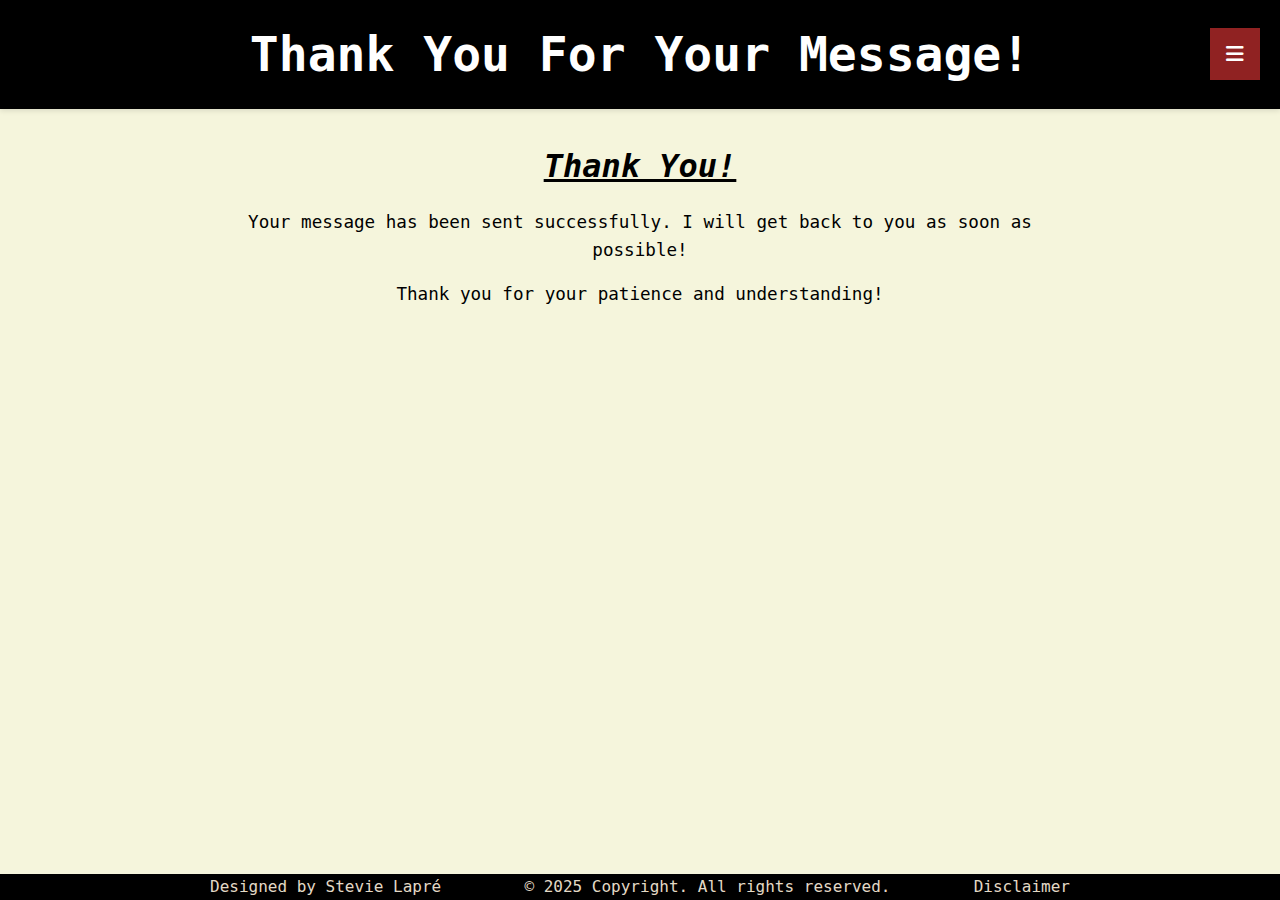
<file: pages/thankyou.html>
<!DOCTYPE html>
<html lang="en">
<head>
    <meta charset="UTF-8">
    <meta name="viewport" content="width=device-width, initial-scale=1.0">
    <title>Thank You!</title>
    <link rel="stylesheet" href="../css/thankyou.css" loading="lazy">
    <link rel="stylesheet" href="../css/button.css" loading="lazy">
    <link rel="stylesheet" href="https://cdnjs.cloudflare.com/ajax/libs/font-awesome/6.0.0-beta3/css/all.min.css" loading="lazy">
</head>
<body>
    <header class="thankyou-header">
        <div class="container">
            <h1>Thank You For Your Message!</h1>
            <div class="dropdown">
                <button class="dropbtn"><i class="fa fa-bars"></i></button>
                <div class="dropdown-content">
                    <a href="../"><i class="fa fa-home"></i> Home</a>
                    <a href="../pages/journey.html"><i class="fa fa-road"></i> Journey</a>
                    <a href="../pages/about.html"><i class="fa fa-house-laptop"></i> About</a>
                    <a href="../pages/contact.html"><i class="fa fa-at"></i> Contact</a>
                </div>
            </div>
        </div>
    </header>

    <main>
        <div class="container">
            <section class="thankyou">
                <h2>Thank You!</h2>
                <p>Your message has been sent successfully. I will get back to you as soon as possible!</p>
                <p>Thank you for your patience and understanding!</p>
            </section>
        </div>
    </main>

    <footer>
        <div class="container footer-container">
            <div class="footer-left">
                <p>Designed by Stevie Lapré</p>
            </div>
            <div class="footer-center">
                <p>&copy; 2025 <a href="../LICENSE_EN.md">Copyright</a>. All rights reserved.</p>
            </div>
            <div class="footer-right">
                <p><a href="../README_EN.md">Disclaimer</a></p>
            </div>
        </div>
    </footer>

    <script type="module" src="../scripts/cache.js"></script>
    <script type="module" src="../scripts/rightclick.js"></script>
</body>
</html>
</file>
<file: css/button.css>
/* Dropdown Button */
.dropbtn {
    background-color: #902222; 
    color: white;
    padding: 16px;
    font-size: 16px;
    border: none;
    cursor: pointer;
    display: flex;
    align-items: center;
    justify-content: center;
    box-shadow: 0px 4px 8px rgba(0, 1, 1, 2);
}

.dropbtn i {
    font-size: 20px;
}


.dropdown {
    position: absolute;
    right: 0;
    margin-right: 20px;
    display: inline-block;
}


.container {
    display: flex;
    justify-content: space-between;
    align-items: center;
}


.dropdown-content {
    display: none;
    position: absolute;
    background-color: #9e9e9e; 
    min-width: 160px;
    box-shadow: 0px 8px 16px 0px rgba(179, 175, 175, 0.2);
    z-index: 1;
    right: 0;
}


.dropdown-content a {
    color: black;
    padding: 12px 16px;
    text-decoration: none;
    display: block;
}

.dropdown-content a:hover {
    background-color: #53744b;
}

.dropdown:hover .dropdown-content {
    display: block;
}


.dropdown:hover .dropbtn {
    background-color: #333333; 
}
</file>
<file: css/styles.css>
/* Reset some default styles */
* {
    margin: 0;
    padding: 0;
    box-sizing: border-box;
}

body {
    font-family: Jet Brains Mono, monospace;
    line-height: 1.6;
    color: #000000;
    display: flex;
    flex-direction: column;
    min-height: 100vh;
}

.container {
    width: 90%;
    max-width: 1200px;
    margin: 0 auto;
    padding: 0 20px;
}

/* Header styles */
header {
    background-color: #003366; 
    color: #FFFFFF; 
    padding: 1rem 0;
    box-shadow: 0 2px 5px rgba(0, 0, 0, 0.1);
}

header .container {
    display: flex;
    justify-content: space-between;
    align-items: center;
}

header h1 {
    font-size: 1.5rem;
}

/* Specific style for the home page header */
.home-header .container{
    justify-content: center;
}

/* Main content styles */
main {
    flex-grow: 1;
    padding: 2rem 0;
    background-color: #F5F5DC; 
}

.intro {
    text-align: center;
    margin-bottom: 2rem;
}

.intro h2 {
    font-size: 2rem;
    margin-bottom: 1rem;
}

.intro p {
    font-size: 1.1rem;
    margin-bottom: 1rem;
}

.features {
    display: grid;
    grid-template-columns: repeat(auto-fit, minmax(250px, 1fr));
    gap: 100px;
    padding-top: 4rem;
}

.feature-card {
    position: relative;
    padding: 20px;
    border: 1px solid #ccc;
    border-radius: 5px;
    margin: 10px 0;
    text-align: center;
    background-color: #808080; 
    cursor: pointer;
    border-radius: 5px;
    padding: 20px;
    box-shadow: 0 2px 5px rgba(0, 0, 0, 0.1);
}

.feature-card:hover {
    background-color: #156518; 
    color: #FFFFFF; 
    border: solid 1px #FDB813; 
    transition: background-color 0.45s ease;
}

a:link {
    text-decoration: none;
    color: inherit;
}

a:visited {
    text-decoration: none;
    color: inherit;
}

a:hover {
    text-decoration: none;
    color: inherit;
}

a:active {
    text-decoration: none;
    color: inherit;
}

/* Footer styles */
footer {
    background-color: #000000; 
    color: #e3d9c6; 
    text-align: center;
    padding: 1rem 0;
    margin-top: auto;
}
</file>
<file: css/contact.css>
/* Reset some default styles */
* {
    margin: 0;
    padding: 0;
    box-sizing: border-box;
}

body {
    font-family: 'JetBrains Mono', monospace;
    line-height: 1.6;
    color: #000000;
    display: flex;
    flex-direction: column;
    min-height: 100vh;
    user-select: none;
}

.container {
    width: 90%;
    max-width: 1200px;
    margin: 0 auto;
    padding: 0 20px;
}

/* Header styles */
header {
    position: sticky;
    top: 0;
    background-color: #652f6b;
    color: #FFFFFF; 
    padding: 1rem 0;
    box-shadow: 0 2px 5px rgba(0, 0, 0, 0.1);
}

header .container {
    display: flex;
    justify-content: center;
    align-items: center;
}

header h1 {
    font-size: 3rem;
}

/* Specific style for the home page header */
.home-header .container{
    justify-content: center;
}

/* Main content styles */
main {
    flex-grow: 1;
    padding: 2rem 0;
    background-color: #F5F5DC; 
}

.contact {
    text-align: center;
    margin-bottom: 2rem;
}

.contact h2 {
    font-size: 2rem;
    font-weight: 1000;
    font-style: italic;
    text-decoration: underline;
    margin-bottom: 1rem;
    text-align: center; 
}

.contact p {
    text-align: center;
    margin-bottom: 1rem;
}

.form {
    display: flex;
    justify-content: center;
    align-items: center;
    flex-direction: column;
}

.form input,
.form input[type="text"],
.form input[type="email"], 
.form input[type="tel"] {
    color: #000000 ;
    text-align: center;
    font-size: 0.8rem;
    font-family: 'JetBrains Mono', monospace;
    font-style: italic;
    font-weight: 1000;
    background-image: linear-gradient(to right bottom, #ffff, rgba(139, 31, 139, 0.753));
}

.form input:-webkit-autofill,
.form input:-webkit-autofill:hover,
.form input:-webkit-autofill:focus,
.form input:-webkit-autofill:active {
    -webkit-text-fill-color: #000000 !important; 
    -webkit-box-shadow: 
    0 0 0 30px #12beca inset !important;
}

.form input,
.form textarea {
    width: 100%;
    max-width: 1200px;
    padding: 0.5rem;
    margin-bottom: 0.5rem;
    border: 1.5px solid #000000;
    border-radius: 4px;
    text-align: center;
    font-size: 0.8rem;
    font-family: 'JetBrains Mono', monospace;
    font-style: italic;
    font-weight: 1000;
    background-image: linear-gradient(to right bottom, #ffff, rgba(139, 31, 139, 0.753));
    resize: none;
}
.form input:hover,
.form textarea:hover {
    border-image-source: linear-gradient(0deg, yellow, red, blue, green);
    border-image-slice: 2;
    animation: animate-border-colors 10s linear infinite;
}

@keyframes animate-border-colors {
    0% {
        border-image-source: linear-gradient(0deg, yellow, red, blue, green);
    }
    25% {
        border-image-source: linear-gradient(90deg, red, blue, green, yellow);
    }
    50% {
        border-image-source: linear-gradient(180deg, blue, green, yellow, red);
    }
    75% {
        border-image-source: linear-gradient(270deg, green, yellow, red, blue);
    }
    100% {
        border-image-source: linear-gradient(360deg, yellow, red, blue, green); 
    }
}

.form input:focus,
.form textarea:focus {
    border-color: gold; 
    outline: none; 
}

.button {
    color: #000000; 
    padding: 0.5rem 1rem;
    border: none;
    border-radius: 4px;
    cursor: pointer;
    font-size: 1rem;
    transition: background-color 0.3s ease;
}

a:link {
    text-decoration: none;
    color: inherit;
}

a:visited {
    text-decoration: none;
    color: inherit;
}

a:hover {
    text-decoration: none;
    color: inherit;
}

a:active {
    text-decoration: none;
    color: inherit;
}

/* Footer styles */
footer {
    position: sticky;
    bottom: 0;
    background-color: #6b6462; 
    color: #e3d9c6; 
    text-align: center;
    padding: 1rem 0.5;
    margin-top: auto;
    position: sticky;
}

.footer-container {
    display: flex;
    justify-content: space-between;
    text-align: justify;
    width: 100%;
}

.footer-center {
    text-align: center;
}

.footer-left {
    text-align: left;
}

.footer-right {
    text-align: right;
}

.footer-container a:hover {
    color: #12beca !important;
}
</file>
<file: css/course.css>
/* Reset some default styles */
* {
    margin: 0;
    padding: 0;
    box-sizing: border-box;
}

body {
    font-family: 'JetBrains Mono', monospace;
    line-height: 1.6;
    color: #000000;
    display: flex;
    flex-direction: column;
    min-height: 100vh;
    user-select: none;
}

.container {
    width: 90%;
    max-width: 1200px;
    margin: 0 auto;
    padding: 0 20px;
}

/* Header styles */
header {
    background-color: #444545; 
    color: #FFFFFF; 
    padding: 1rem 0;
    box-shadow: 0 2px 5px rgba(0, 0, 0, 0.1);
}

header.container {
    display: flex;
    justify-content: center;
    align-items: center;
}

header h1 {
    font-size: 3rem;
}

/* Specific style for the home page header */
.course-header .container{
    justify-content: center;
}

/* Main content styles */
main {
    flex: 1;
    padding: 2rem 0;
    background-color: #F5F5DC; 
}

.course {
    text-align: center;
    margin-bottom: 2rem;
    margin-left: auto;
    padding-right: 100px;
}

.course h2 {
    font-size: 2rem;
    font-weight: bold;
    font-style: italic;
    text-decoration: underline;
    margin-bottom: 1rem;
}

.course h3 {
    font-size: 1.5rem;
    margin-bottom: 1rem;
    opacity: 1;
    color: rgb(11, 155, 11);
}

.course p {
    font-size: 1.1rem;
    margin-bottom: 1rem;
}

ul.list{
    list-style-position: inside;
}

a:link {
    text-decoration: none;
    color: rgb(167, 150, 0);
}

a:visited {
    text-decoration: none;
    color: rgb(167, 150, 0);
}

a:hover {
    text-decoration: underline;
    font-weight: bold;
    font-style: italic;
    color: blue;
    transform: scale(1.05);
    transition: color 0.3s ease, font-weight 0.5s ease, font-style 0.5s ease;
}

a:active {
    font-size: small;
    text-decoration: none;
    color: rgb(179, 4, 4); 
}

/* Footer styles */
footer {
    background-color: #c52727; 
    color: #e3d9c6; 
    text-align: center;
    padding: 1rem 0.5;
    margin-top: auto;
}

.footer-container {
    display: flex;
    justify-content: space-between;
    text-align: justify;
    width: 100%;
}

.footer-center {
    text-align: center;
}

.footer-left {
    text-align: left;
}

.footer-right {
    text-align: right;
}
.footer-container a:link{
    text-decoration: none;
    color: #FFFFFF;
    font-size: inherit;
}

.footer-container a:visited{
    text-decoration: none;
    color: #FFFFFF;
    font-size: inherit;
}

.footer-container a:active{
    text-decoration: none;
    color: inherit;
    font-size: inherit;
}

.footer-container a:hover {
    color: #602369 !important;
    text-decoration: none;
    font-weight: none;
    font-style: normal;
    transform: none;
    transition: none;
}
</file>
<file: css/journey.css>
/* Reset some default styles */
* {
    margin: 0;
    padding: 0;
    box-sizing: border-box;
}

body {
    font-family: Jet Brains Mono, monospace;
    line-height: 1.6;
    color: #000000;
    display: flex;
    flex-direction: column;
    min-height: 100vh;
    user-select: none;
}

.container {
    width: 90%;
    max-width: 1200px;
    margin: 0 auto;
    padding: 0 20px;
}

/* Header styles */
header {
    position: sticky;
    top: 0;
    background-color: #42614c; 
    color: #FFFFFF; 
    padding: 1rem 0;
    box-shadow: 0 2px 5px rgba(0, 0, 0, 0.1);
    text-align: center;
}

header .container {
    display: flex;
    justify-content: center;
    align-items: center;
}

header h1 {
    font-size: 3rem;
}

/* Specific style for the journey header */
.journey-header .container{
    justify-content: center;
}

/* Main content styles */
main {
    flex-grow: 1;
    padding: 2rem 0;
    background-color: #F5F5DC; 
}

.journey {
    text-align: center;
    margin-bottom: 2rem;
}

.journey h2 {
    font-size: 2rem;
    font-weight: bold;
    font-style: italic;
    text-decoration: underline;
    margin-bottom: 1rem;
}

.journey h3 {
    font-size: 1.5rem;
    margin-bottom: 1rem;
}

.journey p {
    font-size: 1.1rem;
    margin-bottom: 1rem;
}

ul.list{
    list-style-position: inside;
}

a:link {
    text-decoration: none;
    color: inherit;
}

a:visited {
    text-decoration: none;
    color: inherit;
}

a:hover {
    text-decoration: none;
    color: inherit;
}

a:active {
    text-decoration: none;
    color: inherit;
}

/* Footer styles */
footer {
    position: sticky;
    bottom: 0;
    background-color: #1e2c22; 
    color: #e3d9c6; 
    text-align: center;
    padding: 1rem 0.5;
    margin-top: auto;
}

.footer-container {
    display: flex;
    justify-content: space-between;
    text-align: justify;
    width: 100%;
}

.footer-center {
    text-align: center;
}

.footer-left {
    text-align: left;
}

.footer-right {
    text-align: right;
    
}

.footer-container a:hover {
    color: #A68958 !important;
}
</file>
<file: css/thankyou.css>
/* Reset some default styles */
* {
    margin: 0;
    padding: 0;
    box-sizing: border-box;
}

body {
    font-family: 'JetBrains Mono', monospace;
    line-height: 1.6;
    color: #000000;
    display: flex;
    flex-direction: column;
    min-height: 100vh;
    user-select: none;
}

.container {
    width: 90%;
    max-width: 1200px;
    margin: 0 auto;
    padding: 0 170px;
}

/* Header styles */
header {
    position: sticky;
    top: 0;
    background-color: #000000; 
    color: #FFFFFF; 
    padding: 1rem 0;
    box-shadow: 0 2px 5px rgba(0, 0, 0, 0.1);
    text-align: center;
}

header .container {
    display: flex;
    justify-content: center;
    align-items: center;
}

header h1 {
    font-size: 3rem;
}

/* Specific style for the journey header */
.thankyou-header .container {
    justify-content: center;
}

/* Main content styles */
main {
    flex-grow: 1;
    padding: 2rem 0;
    background-color: #F5F5DC; 
}

.thankyou {
    text-align: center;
    margin-bottom: 2rem;
}

.thankyou h2 {
    font-size: 2rem;
    font-weight: bold;
    font-style: italic;
    text-decoration: underline;
    margin-bottom: 1rem;
}

.thankyou p {
    font-size: 1.1rem;
    margin-bottom: 1rem;
    
}

ul.list{
    list-style-position: inside;
}

a:link {
    text-decoration: none;
    color: inherit;
}

a:visited {
    text-decoration: none;
    color: inherit;
}

a:hover {
    text-decoration: none;
    color: inherit;
}

a:active {
    text-decoration: none;
    color: inherit;
}

/* Footer styles */
footer {
    position: sticky;
    bottom: 0;
    background-color: #000000; 
    color: #e3d9c6; 
    text-align: center;
    padding: 1rem 0.5;
    margin-top: auto;
}

.footer-container {
    display: flex;
    justify-content: space-between;
    text-align: justify;
    width: 100%;
}

.footer-center {
    text-align: center;
}

.footer-left {
    text-align: left;
}

.footer-right {
    text-align: right;
}

.footer-container a:hover {
    color: #020ef6 !important;
}
</file>
